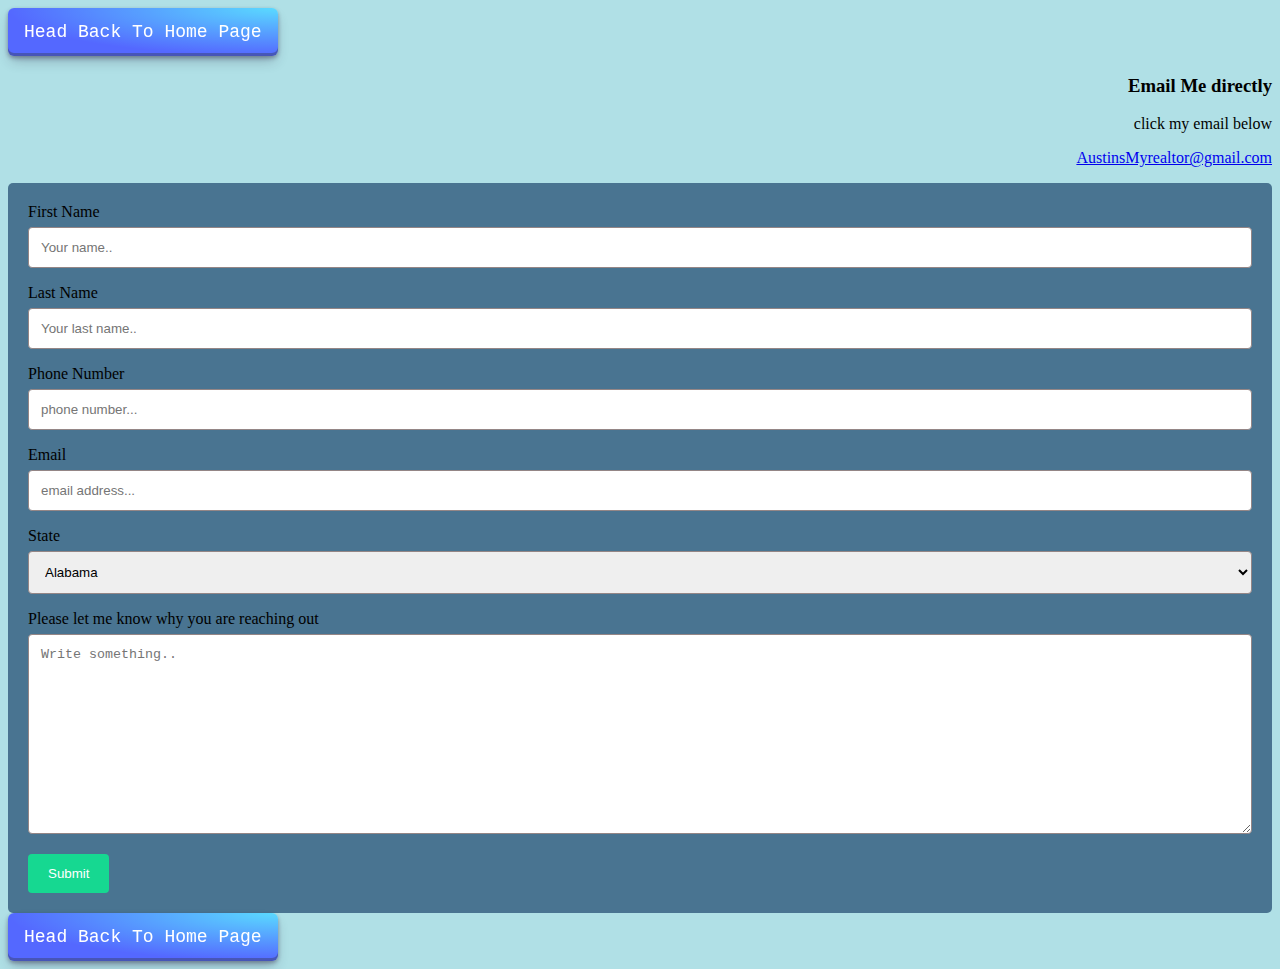
<file: Contactinfoform.html>
<!DOCTYPE html>
<html lang="en">
<!-- back to main page button -->
  <link rel="stylesheet" href="assets/css/HPB.css">
  <a href="index.html" class="home-page-button">Head Back To Home Page</a>

<!-- mail to austin directly -->
<body style="background-color:powderblue;">

  
  <h3 style=" text-align:right;">Email Me directly</h3>
  <p style=" text-align:right;"> click my email below</p>
  
  </body>

<li style=" text-align:right;">
  <a href="mailto:AustinsMyrealtor@gmail.com" class="header-top-link">
    

    <p>AustinsMyrealtor@gmail.com</p>
  </a>
</li>


<!-- //contact info submit form -->
 <link rel="stylesheet" href="/assets/css/cif.css"

<body style="background-color:#6133b1;">
<div class="container">
    <form action="action_page.php">
  
      <label for="fname">First Name</label>
      <input type="text" id="fname" name="firstname" placeholder="Your name..">
  
      <label for="lname">Last Name</label>
      <input type="text" id="lname" name="lastname" placeholder="Your last name..">

      <label for="phone">Phone Number</label>
      <input type="text" id="phone" name="phone number" placeholder="phone number...">

      <label for="Email">Email</label>
      <input type="text" id="Email" name="Email Address" placeholder="email address...">
  
        <!-- For Austin Eventually We will change this to what he is actually licensed in.  -->
      <label for="State">State</label>
      <select id="State" name="State">
        <option value="Alabama">Alabama</option>
        <option value="Alaska">Alaska</option>
        <option value="Arizona">Arizona</option>
        <option value="Arkansas">Arkansas</option>
        <option value="California">California</option>
        <option value="Colorado">Colorado</option>
        <option value="Connecticut">Connecticut</option>
        <option value="Delaware">Delaware</option>
        <option value="Florida">Florida</option>
        <option value="Georgia">Georgia</option>
        <option value="Hawii">Hawii</option>
        <option value="Idaho">Idaho</option>
        <option value="Illinois">Illinois</option>
        <option value="Indiana">Indiana</option>
        <option value="Iowa">Iowa</option>
        <option value="Kansas">Kansas</option>
        <option value="Kentucky">Kentucky</option>
        <option value="Louisiana">Louisiana</option>
        <option value="Maine">Maine</option>
        <option value="Maryland">Maryland</option>
        <option value="Massachusetts">Massachusetts</option>
        <option value="Michigan">Michigan</option>
        <option value="Minnesota">Minnesota</option>
        <option value="Mississippi">Mississippi</option>
        <option value="Missouri">Missouri</option>
        <option value="Montana">Montana</option>
        <option value="Nebraska">Nebraska</option>
        <option value="Nevada">Nevada</option>
        <option value="New Hampshire">New Hampshire</option>
        <option value="New Jersey">New Jersey</option>
        <option value="New Mexico">New Mexico</option>
        <option value="New York">New York</option>
        <option value="North Carolina">North Carolina</option>
        <option value="North Dakota">North Dakota</option>
        <option value="Ohio">Ohio</option>
        <option value="Oklahoma">Oklahoma</option>
        <option value="Oregon">Oregon</option>
        <option value="Pennsylvania">Pennsylvania</option>
        <option value="Rhode Island">Rhode Island</option>
        <option value="South Carolina">South Carolina</option>
        <option value="South Dakota">South Dakota</option>
        <option value="Tennessee">Tennessee</option>
        <option value="Texas">Texas</option>
        <option value="Utah">Utah</option>
        <option value="Vermont">Vermont</option>
        <option value="Virginia">Virginia</option>
        <option value="Washington">Washington</option>
        <option value="West Virginia">West Virginia</option>
        <option value="Wisconsin">Wisconsin</option>
        <option value="Wyoming">Wyoming</option>
       
      </select>
  
      <label for="subject">Please let me know why you are reaching out</label>
      <textarea id="subject" name="subject" placeholder="Write something.." style="height:200px"></textarea>
  
      <input type="submit" value="Submit">
  
    </form>
  </div>
  </body>
  <link rel="stylesheet" href="assets/css/HPB.css">
  <a href="index.html" class="home-page-button">Head Back To Home Page</a>
</file>
<file: assets/css/HPB.css>
/* CSS */
 .home-page-button {
    align-items: center;
    appearance: none;
    background-image: radial-gradient(100% 100% at 100% 0, #5adaff 0, #5468ff 100%);
    border: 0;
    border-radius: 6px;
    box-shadow: rgba(45, 35, 66, .4) 0 2px 4px,rgba(45, 35, 66, .3) 0 7px 13px -3px,rgba(58, 65, 111, .5) 0 -3px 0 inset;
    box-sizing: border-box;
    color: #fff;
    cursor: pointer;
    display: inline-flex;
    font-family: "JetBrains Mono",monospace;
    height: 48px;
    justify-content: center;
    line-height: 1;
    list-style: none;
    overflow: hidden;
    padding-left: 16px;
    padding-right: 16px;
    position: relative;
    text-align: left;
    text-decoration: none;
    transition: box-shadow .15s,transform .15s;
    user-select: none;
    -webkit-user-select: none;
    touch-action: manipulation;
    white-space: nowrap;
    will-change: box-shadow,transform;
    font-size: 18px;
  }
  
  .button-29:focus {
    box-shadow: #3c4fe0 0 0 0 1.5px inset, rgba(45, 35, 66, .4) 0 2px 4px, rgba(45, 35, 66, .3) 0 7px 13px -3px, #3c4fe0 0 -3px 0 inset;
  }
  
  .button-29:hover {
    box-shadow: rgba(45, 35, 66, .4) 0 4px 8px, rgba(45, 35, 66, .3) 0 7px 13px -3px, #3c4fe0 0 -3px 0 inset;
    transform: translateY(-2px);
  }
  
  .button-29:active {
    box-shadow: #3c4fe0 0 3px 7px inset;
    transform: translateY(2px);
  }
</file>
<file: assets/css/cif.css>
/* Style inputs with type="text", select elements and textareas */
input[type=text], select, textarea {
    width: 100%; /* Full width */
    padding: 12px; /* Some padding */ 
    border: 1px solid rgb(148, 134, 134); /* Gray border */
    border-radius: 4px; /* Rounded borders */
    box-sizing: border-box; /* Make sure that padding and width stays in place */
    margin-top: 6px; /* Add a top margin */
    margin-bottom: 16px; /* Bottom margin */
    resize: vertical /* Allow the user to vertically resize the textarea (not horizontally) */
  }
  
  /* Style the submit button with a specific background color etc */
  input[type=submit] {
    background-color: #16d891;
    color: white;
    padding: 12px 20px;
    border: none;
    border-radius: 4px;
    cursor: pointer;
  }
  
  /* When moving the mouse over the submit button, add a darker green color */
  input[type=submit]:hover {
    background-color: #45a049;
  }
  
  /* Add a background color and some padding around the form */
  .container {
    border-radius: 5px;
    background-color: #497491;
    padding: 20px;
  }
</file>
